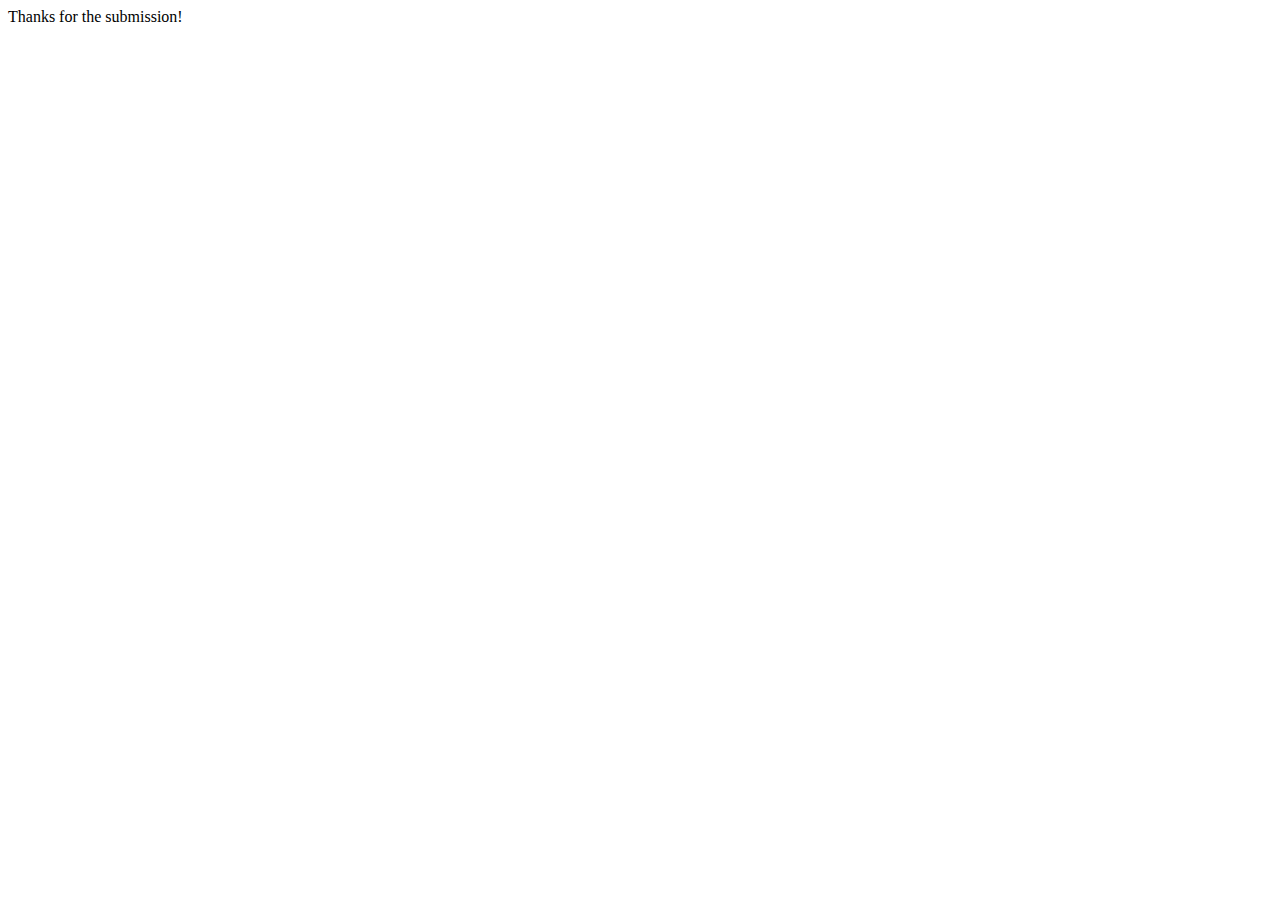
<file: grunt/thank-you.html>
<!DOCTYPE HTML PUBLIC "-//W3C//DTD HTML 4.01 Transitional//EN" "http://www.w3.org/TR/html4/loose.dtd"> 
<html>
<head>
	<title>Thank you!</title>
<meta name="generator" content="TSW WebCoder">
</head>

<body>
Thanks for the submission!


</body>
</html>
</file>
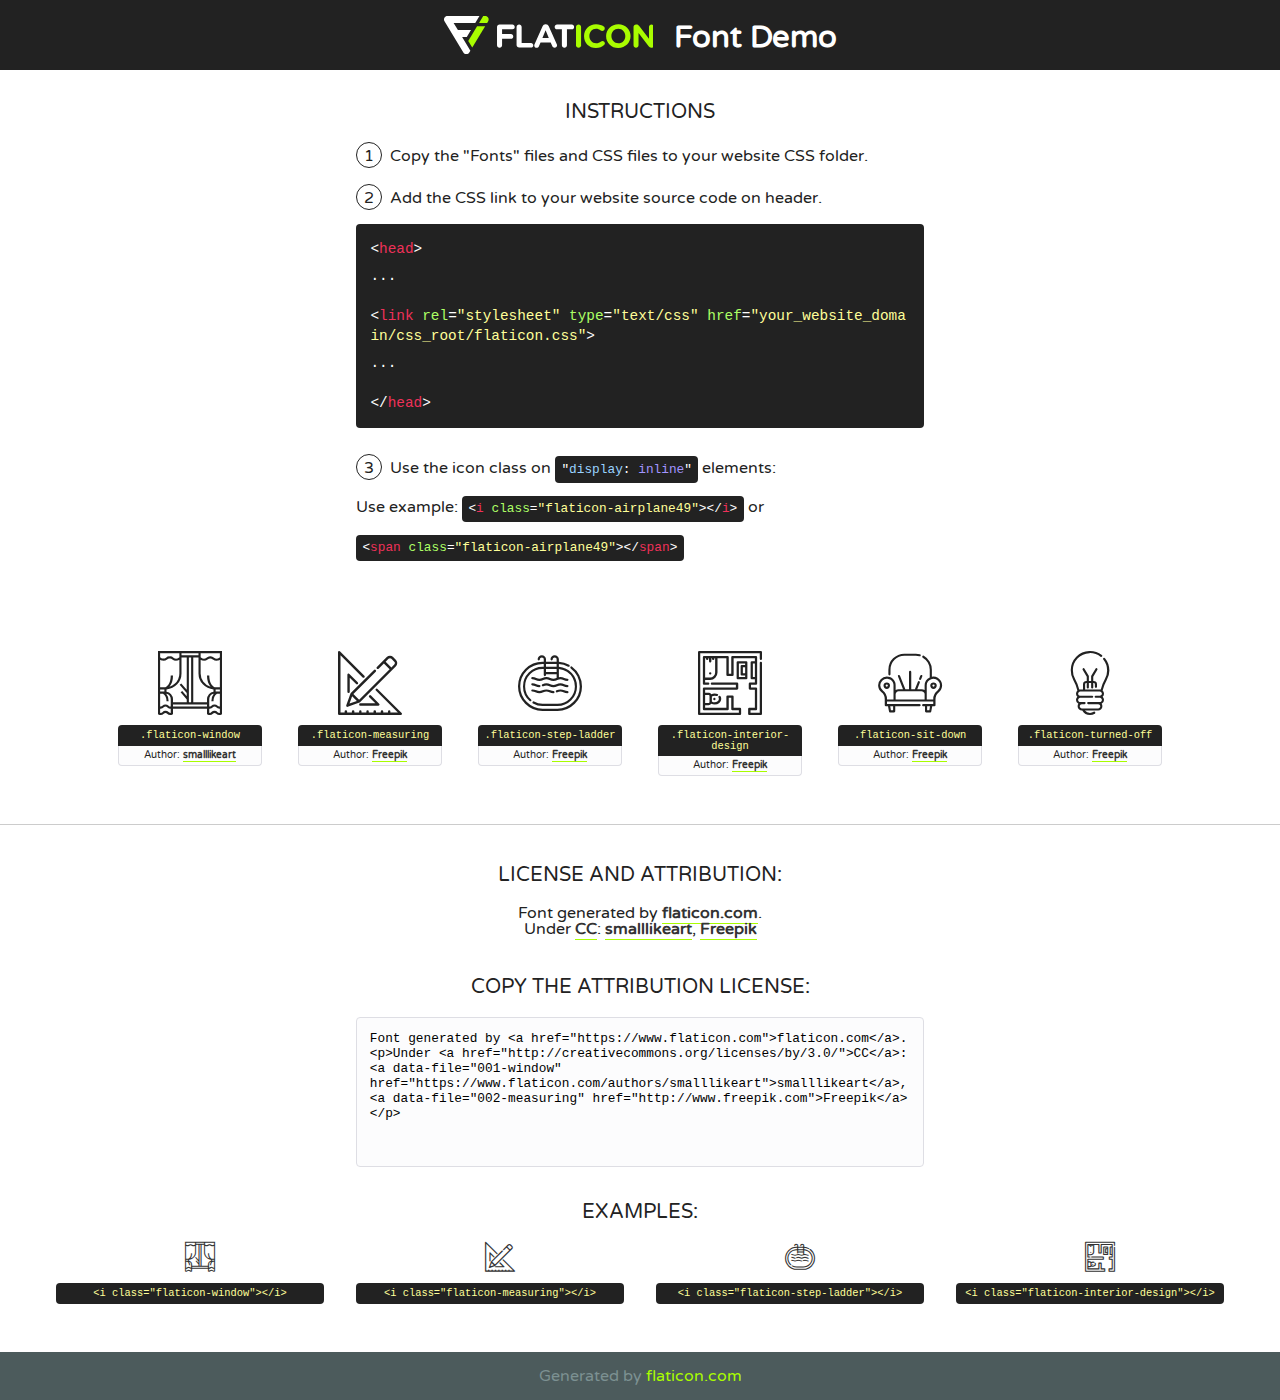
<file: fonts/flaticon/font/flaticon.html>
<!DOCTYPE html>
<!--
  Flaticon icon font: Flaticon
  Creation date: 01/03/2019 00:45
-->
<html>
<!DOCTYPE html>
<html>

<head>
    <title>Flaticon WebFont</title>
    <link href="http://fonts.googleapis.com/css?family=Varela+Round" rel="stylesheet" type="text/css" />
    <link rel="stylesheet" type="text/css" href="flaticon.css">
    <meta charset="UTF-8">
    <style>
    html, body, div, span, applet, object, iframe,
    h1, h2, h3, h4, h5, h6, p, blockquote, pre,
    a, abbr, acronym, address, big, cite, code,
    del, dfn, em, img, ins, kbd, q, s, samp,
    small, strike, strong, sub, sup, tt, var,
    b, u, i, center,
    dl, dt, dd, ol, ul, li,
    fieldset, form, label, legend,
    table, caption, tbody, tfoot, thead, tr, th, td,
    article, aside, canvas, details, embed, 
    figure, figcaption, footer, header, hgroup, 
    menu, nav, output, ruby, section, summary,
    time, mark, audio, video {
        margin: 0;
        padding: 0;
        border: 0;
        font-size: 100%;
        font: inherit;
        vertical-align: baseline;
    }
    /* HTML5 display-role reset for older browsers */
    article, aside, details, figcaption, figure, 
    footer, header, hgroup, menu, nav, section {
        display: block;
    }
    body {
        line-height: 1;
    }
    ol, ul {
        list-style: none;
    }
    blockquote, q {
        quotes: none;
    }
    blockquote:before, blockquote:after,
    q:before, q:after {
        content: '';
        content: none;
    }
    table {
        border-collapse: collapse;
        border-spacing: 0;
    }
    body {
        font-family: 'Varela Round', Helvetica, Arial, sans-serif;
        font-size: 16px;
        color: #222;
    }
    a {
        color: #333;
        border-bottom: 1px solid #a9fd00;
        font-weight: bold;
        text-decoration: none;
    }
    * {
        -moz-box-sizing: border-box;
        -webkit-box-sizing: border-box;
        box-sizing: border-box;
        margin: 0;
        padding: 0;
    }
    [class^="flaticon-"]:before, [class*=" flaticon-"]:before, [class^="flaticon-"]:after, [class*=" flaticon-"]:after {
        font-family: Flaticon;
        font-size: 30px;
        font-style: normal;
        margin-left: 20px;
        color: #333;
    }
    .wrapper {
        max-width: 600px;
        margin: auto;
        padding: 0 1em;
    }
    .title {
        font-size: 1.25em;
        text-align: center;
        margin-bottom: 1em;
        text-transform: uppercase;
    }
    header {
        text-align: center;
        background-color: #222;
        color: #fff;
        padding: 1em;
    }
    header .logo {
        width: 210px;
        height: 38px;
        display: inline-block;
        vertical-align: middle;
        margin-right: 1em;
        border: none;
    }
    header strong {
        font-size: 1.95em;
        font-weight: bold;
        vertical-align: middle;
        margin-top: 5px;
        display: inline-block;
    }
    .demo {
        margin: 2em auto;
        line-height: 1.25em;
    }
    .demo ul li {
        margin-bottom: 1em;
    }
    .demo ul li .num {
        color: #222;
        border-radius: 20px;
        display: inline-block;
        width: 26px;
        padding: 3px;
        height: 26px;
        text-align: center;
        margin-right: 0.5em;
        border: 1px solid #222;
    }
    .demo ul li code {
        background-color: #222;
        border-radius: 4px;
        padding: 0.25em 0.5em;
        display: inline-block;
        color: #fff;
        font-family: Consolas,Monaco,Lucida Console,Liberation Mono,DejaVu Sans Mono,Bitstream Vera Sans Mono,Courier New, monospace;
        font-weight: lighter;
        margin-top: 1em;
        font-size: 0.8em;
        word-break: break-all;
    }
    .demo ul li code.big {
        padding: 1em;
        font-size: 0.9em;
    }
    .demo ul li code .red {
        color: #EF3159;
    }
    .demo ul li code .green {
        color: #ACFF65;
    }
    .demo ul li code .yellow {
        color: #FFFF99;
    }
    .demo ul li code .blue {
        color: #99D3FF;
    }
    .demo ul li code .purple {
        color: #A295FF;
    }
    .demo ul li code .dots {
        margin-top: 0.5em;
        display: block;
    }
    #glyphs {
        border-bottom: 1px solid #ccc;
        padding: 2em 0;
        text-align: center;
    }
    .glyph {
        display: inline-block;
        width: 9em;
        margin: 1em;
        text-align: center;
        vertical-align: top;
        background: #FFF;
    }
    .glyph .glyph-icon {
        padding: 10px;
        display: block;
        font-family:"Flaticon";
        font-size: 64px;
        line-height: 1;
    }
    .glyph .glyph-icon:before {
        font-size: 64px;
        color: #222;
        margin-left: 0;
    }
    .class-name {
        font-size: 0.65em;
        background-color: #222;
        color: #fff;
        border-radius: 4px 4px 0 0;
        padding: 0.5em;
        color: #FFFF99;
        font-family: Consolas,Monaco,Lucida Console,Liberation Mono,DejaVu Sans Mono,Bitstream Vera Sans Mono,Courier New, monospace;
    }
    .author-name {
        font-size: 0.6em;
        background-color: #fcfcfd;
        border: 1px solid #DEDEE4;
        border-top: 0;
        border-radius: 0 0 4px 4px;
        padding: 0.5em;
    }
    .class-name:last-child {
        font-size: 10px;
        color:#888;
    }
    .class-name:last-child a {
        font-size: 10px;
        color:#555;
    }
    .class-name:last-child a:hover {
        color:#a9fd00;
    }
    .glyph > input {
        display: block;
        width: 100px;
        margin: 5px auto;
        text-align: center;
        font-size: 12px;
        cursor: text;
    }
    .glyph > input.icon-input {
        font-family:"Flaticon";
        font-size: 16px;
        margin-bottom: 10px;
    }
    .attribution .title {
        margin-top: 2em;
    }
    .attribution textarea {
        background-color: #fcfcfd;
        padding: 1em;
        border: none;
        box-shadow: none;
        border: 1px solid #DEDEE4;
        border-radius: 4px;
        resize: none;
        width: 100%;
        height: 150px;
        font-size: 0.8em;
        font-family: Consolas,Monaco,Lucida Console,Liberation Mono,DejaVu Sans Mono,Bitstream Vera Sans Mono,Courier New, monospace;
        -webkit-appearance: none;
    }
    .iconsuse {
        margin: 2em auto;
        text-align: center;
        max-width: 1200px;
    }
    .iconsuse:after {
        content: '';
        display: table;
        clear: both;
    }
    .iconsuse .image {
        float: left;
        width: 25%;
        padding: 0 1em;
    }
    .iconsuse .image p {
        margin-bottom: 1em;
    }
    .iconsuse .image span {
        display: block;
        font-size: 0.65em;
        background-color: #222;
        color: #fff;
        border-radius: 4px;
        padding: 0.5em;
        color: #FFFF99;
        margin-top: 1em;
        font-family: Consolas,Monaco,Lucida Console,Liberation Mono,DejaVu Sans Mono,Bitstream Vera Sans Mono,Courier New, monospace;
    }
    #footer {
        text-align: center;
        background-color: #4C5B5C;
        color: #7c9192;
        padding: 1em;
    }
    #footer a {
        border: none;
        color: #a9fd00;
        font-weight: normal;
    }
    @media (max-width: 960px) {
        .iconsuse .image {
            width: 50%;
        }
    }
    @media (max-width: 560px) {
        .iconsuse .image {
            width: 100%;
        }
    }
    </style>
</head>

<body class="characters-off">

    <header>
        <a href="https://www.flaticon.com" target="_blank" class="logo">
            <svg version="1.1" xmlns="http://www.w3.org/2000/svg" xmlns:xlink="http://www.w3.org/1999/xlink" xmlns:a="http://ns.adobe.com/AdobeSVGViewerExtensions/3.0/" viewBox="0 0 560.875 102.036" enable-background="new 0 0 560.875 102.036" xml:space="preserve">
                <defs>
                </defs>
                <g>
                    <g class="letters">
                        <path fill="#ffffff" d="M141.596,29.675c0-3.777,2.985-6.767,6.764-6.767h34.438c3.426,0,6.15,2.728,6.15,6.15
                        c0,3.43-2.724,6.149-6.15,6.149h-27.674v13.091h23.719c3.429,0,6.151,2.724,6.151,6.15c0,3.43-2.723,6.149-6.151,6.149h-23.719
                        v17.574c0,3.773-2.986,6.761-6.764,6.761c-3.779,0-6.764-2.989-6.764-6.761V29.675z"></path>
                        <path fill="#ffffff" d="M193.844,29.149c0-3.781,2.985-6.767,6.764-6.767c3.776,0,6.763,2.985,6.763,6.767v42.957h25.039
                        c3.426,0,6.149,2.726,6.149,6.153c0,3.425-2.723,6.15-6.149,6.15h-31.802c-3.779,0-6.764-2.986-6.764-6.768V29.149z"></path>
                        <path fill="#ffffff" d="M241.891,75.71l21.438-48.407c1.492-3.341,4.215-5.357,7.906-5.357h0.792
                        c3.686,0,6.323,2.017,7.815,5.357l21.439,48.407c0.436,0.967,0.701,1.845,0.701,2.723c0,3.602-2.809,6.501-6.414,6.501
                        c-3.161,0-5.269-1.845-6.499-4.655l-4.132-9.661h-27.059l-4.301,10.102c-1.144,2.631-3.426,4.214-6.237,4.214
                        c-3.517,0-6.24-2.81-6.24-6.325C241.1,77.64,241.451,76.677,241.891,75.71z M279.932,58.666l-8.521-20.297l-8.526,20.297H279.932
                        z"></path>
                        <path fill="#ffffff" d="M314.864,35.387H301.86c-3.429,0-6.239-2.813-6.239-6.238c0-3.429,2.811-6.24,6.239-6.24h39.533
                        c3.426,0,6.237,2.811,6.237,6.24c0,3.425-2.811,6.238-6.237,6.238h-13.001v42.785c0,3.773-2.99,6.761-6.764,6.761
                        c-3.779,0-6.764-2.989-6.764-6.761V35.387z"></path>
                        <path fill="#A9FD00" d="M352.615,29.149c0-3.781,2.985-6.767,6.767-6.767c3.774,0,6.761,2.985,6.761,6.767v49.024
                        c0,3.773-2.987,6.761-6.761,6.761c-3.781,0-6.767-2.989-6.767-6.761V29.149z"></path>
                        <path fill="#A9FD00" d="M374.132,53.836v-0.179c0-17.481,13.178-31.801,32.065-31.801c9.22,0,15.459,2.458,20.557,6.238
                        c1.402,1.054,2.637,2.985,2.637,5.357c0,3.692-2.985,6.59-6.681,6.59c-1.845,0-3.071-0.702-4.044-1.319
                        c-3.776-2.813-7.729-4.393-12.562-4.393c-10.364,0-17.831,8.611-17.831,19.154v0.173c0,10.542,7.291,19.329,17.831,19.329
                        c5.715,0,9.492-1.756,13.359-4.834c1.049-0.874,2.458-1.491,4.039-1.491c3.429,0,6.325,2.813,6.325,6.236
                        c0,2.106-1.056,3.78-2.282,4.834c-5.539,4.834-12.036,7.733-21.878,7.733C387.572,85.464,374.132,71.493,374.132,53.836z"></path>
                        <path fill="#A9FD00" d="M433.009,53.836v-0.179c0-17.481,13.79-31.801,32.766-31.801c18.981,0,32.592,14.143,32.592,31.628v0.173
                        c0,17.483-13.785,31.807-32.769,31.807C446.625,85.464,433.009,71.32,433.009,53.836z M484.224,53.836v-0.179
                        c0-10.539-7.725-19.326-18.626-19.326c-10.893,0-18.449,8.611-18.449,19.154v0.173c0,10.542,7.73,19.329,18.626,19.329
                        C476.676,72.986,484.224,64.378,484.224,53.836z"></path>
                        <path fill="#A9FD00" d="M506.233,29.321c0-3.774,2.99-6.763,6.767-6.763h1.401c3.252,0,5.183,1.583,7.029,3.953l26.093,34.265
                        V29.059c0-3.692,2.99-6.677,6.681-6.677c3.683,0,6.671,2.985,6.671,6.677v48.934c0,3.78-2.987,6.765-6.764,6.765h-0.436
                        c-3.257,0-5.188-1.581-7.034-3.953l-27.056-35.492v32.944c0,3.687-2.985,6.676-6.678,6.676c-3.683,0-6.673-2.989-6.673-6.676
                        V29.321z"></path>
                    </g>
                    <g class="insignia">
                        <path fill="#ffffff" d="M48.372,56.137h12.517l11.156-18.537H37.186L25.688,18.539h57.825L94.668,0H9.271
                        C5.925,0,2.842,1.801,1.198,4.716c-1.644,2.907-1.593,6.482,0.134,9.343l50.38,83.501c1.678,2.781,4.689,4.476,7.938,4.476
                        c3.246,0,6.257-1.695,7.935-4.476l2.898-4.804L48.372,56.137z"></path>
                        <g class="i">
                            <path fill="#A9FD00" d="M93.575,18.539h0.031v0.004l21.652,0.004l2.705-4.488c1.727-2.861,1.778-6.436,0.133-9.343
                            C116.454,1.801,113.371,0,110.026,0h-5.294L93.575,18.539z"></path>
                            <polygon fill="#A9FD00" points="88.291,27.356 64.725,66.486 75.519,84.404 109.942,27.356"></polygon>
                        </g>
                    </g>
                </g>
            </svg>
        </a>
        <strong>Font Demo</strong>
    </header>


    <section class="demo wrapper">

        <p class="title">Instructions</p>

        <ul>
            <li>
                <span class="num">1</span>Copy the "Fonts" files and CSS files to your website CSS folder.
            </li>
            <li>
                <span class="num">2</span>Add the CSS link to your website source code on header.
                <code class="big">
                    &lt;<span class="red">head</span>&gt;
                    <br/><span class="dots">...</span>
                    <br/>&lt;<span class="red">link</span> <span class="green">rel</span>=<span class="yellow">"stylesheet"</span> <span class="green">type</span>=<span class="yellow">"text/css"</span> <span class="green">href</span>=<span class="yellow">"your_website_domain/css_root/flaticon.css"</span>&gt;
                    <br/><span class="dots">...</span>
                    <br/>&lt;/<span class="red">head</span>&gt;
                </code>
            </li>

            <li>
                <p>
                    <span class="num">3</span>Use the icon class on <code>"<span class="blue">display</span>:<span class="purple"> inline</span>"</code> elements:
                    <br />
                    Use example: <code>&lt;<span class="red">i</span> <span class="green">class</span>=<span class="yellow">&quot;flaticon-airplane49&quot;</span>&gt;&lt;/<span class="red">i</span>&gt;</code> or <code>&lt;<span class="red">span</span> <span class="green">class</span>=<span class="yellow">&quot;flaticon-airplane49&quot;</span>&gt;&lt;/<span class="red">span</span>&gt;</code>
            </li>
        </ul>

    </section>




   <section id="glyphs">          
    
      
        <div class="glyph"><div class="glyph-icon flaticon-window"></div>
            <div class="class-name">.flaticon-window</div>
            <div class="author-name">Author: <a data-file="001-window" href="https://www.flaticon.com/authors/smalllikeart">smalllikeart</a> </div> 
        </div>        
        
        <div class="glyph"><div class="glyph-icon flaticon-measuring"></div>
            <div class="class-name">.flaticon-measuring</div>
            <div class="author-name">Author: <a data-file="002-measuring" href="http://www.freepik.com">Freepik</a> </div> 
        </div>        
        
        <div class="glyph"><div class="glyph-icon flaticon-step-ladder"></div>
            <div class="class-name">.flaticon-step-ladder</div>
            <div class="author-name">Author: <a data-file="003-step-ladder" href="http://www.freepik.com">Freepik</a> </div> 
        </div>        
        
        <div class="glyph"><div class="glyph-icon flaticon-interior-design"></div>
            <div class="class-name">.flaticon-interior-design</div>
            <div class="author-name">Author: <a data-file="004-interior-design" href="http://www.freepik.com">Freepik</a> </div> 
        </div>        
        
        <div class="glyph"><div class="glyph-icon flaticon-sit-down"></div>
            <div class="class-name">.flaticon-sit-down</div>
            <div class="author-name">Author: <a data-file="005-sit-down" href="http://www.freepik.com">Freepik</a> </div> 
        </div>        
        
        <div class="glyph"><div class="glyph-icon flaticon-turned-off"></div>
            <div class="class-name">.flaticon-turned-off</div>
            <div class="author-name">Author: <a data-file="006-turned-off" href="http://www.freepik.com">Freepik</a> </div> 
        </div>        
        

    </section>



    <section class="attribution wrapper"   style="text-align:center;">

      <div class="title">License and attribution:</div><div class="attrDiv">Font generated by <a href="https://www.flaticon.com">flaticon.com</a>. <div><p>Under <a href="http://creativecommons.org/licenses/by/3.0/">CC</a>: <a data-file="001-window" href="https://www.flaticon.com/authors/smalllikeart">smalllikeart</a>, <a data-file="002-measuring" href="http://www.freepik.com">Freepik</a></p>  </div>
      </div>
      <div class="title">Copy the Attribution License:</div>

    <textarea onclick="this.focus();this.select();">Font generated by &lt;a href=&quot;https://www.flaticon.com&quot;&gt;flaticon.com&lt;/a&gt;. <p>Under <a href="http://creativecommons.org/licenses/by/3.0/">CC</a>: <a data-file="001-window" href="https://www.flaticon.com/authors/smalllikeart">smalllikeart</a>, <a data-file="002-measuring" href="http://www.freepik.com">Freepik</a></p>  
     </textarea>

    </section>

    <section class="iconsuse">

          <div class="title">Examples:</div>            
             
            <div class="image">
                <p>
                    <i class="glyph-icon flaticon-window"></i> 
                    <span>&lt;i class=&quot;flaticon-window&quot;&gt;&lt;/i&gt;</span>
                </p>
            </div>
            
            <div class="image">
                <p>
                    <i class="glyph-icon flaticon-measuring"></i> 
                    <span>&lt;i class=&quot;flaticon-measuring&quot;&gt;&lt;/i&gt;</span>
                </p>
            </div>
            
            <div class="image">
                <p>
                    <i class="glyph-icon flaticon-step-ladder"></i> 
                    <span>&lt;i class=&quot;flaticon-step-ladder&quot;&gt;&lt;/i&gt;</span>
                </p>
            </div>
            
            <div class="image">
                <p>
                    <i class="glyph-icon flaticon-interior-design"></i> 
                    <span>&lt;i class=&quot;flaticon-interior-design&quot;&gt;&lt;/i&gt;</span>
                </p>
            </div>
                       
        </div>
                            
    </section>

<div id="footer">
    <div>Generated by <a href="https://www.flaticon.com">flaticon.com</a>
    </div>
</div>



</body>
</html>
</file>
<file: fonts/flaticon/font/flaticon.css>
/*
  	Flaticon icon font: Flaticon
  	Creation date: 01/03/2019 00:45
  	*/

@font-face {
  font-family: "Flaticon";
  src: url("./Flaticon.eot");
  src: url("./Flaticon.eot?#iefix") format("embedded-opentype"),
       url("./Flaticon.woff2") format("woff2"),
       url("./Flaticon.woff") format("woff"),
       url("./Flaticon.ttf") format("truetype"),
       url("./Flaticon.svg#Flaticon") format("svg");
  font-weight: normal;
  font-style: normal;
}

@media screen and (-webkit-min-device-pixel-ratio:0) {
  @font-face {
    font-family: "Flaticon";
    src: url("./Flaticon.svg#Flaticon") format("svg");
  }
}

[class^="flaticon-"]:before, [class*=" flaticon-"]:before,
[class^="flaticon-"]:after, [class*=" flaticon-"]:after {   
  font-family: Flaticon;
font-style: normal;
/* Better Font Rendering =========== */
  -webkit-font-smoothing: antialiased;
  -moz-osx-font-smoothing: grayscale;
}

.flaticon-window:before { content: "\f100"; }
.flaticon-measuring:before { content: "\f101"; }
.flaticon-step-ladder:before { content: "\f102"; }
.flaticon-interior-design:before { content: "\f103"; }
.flaticon-sit-down:before { content: "\f104"; }
.flaticon-turned-off:before { content: "\f105"; }
</file>
